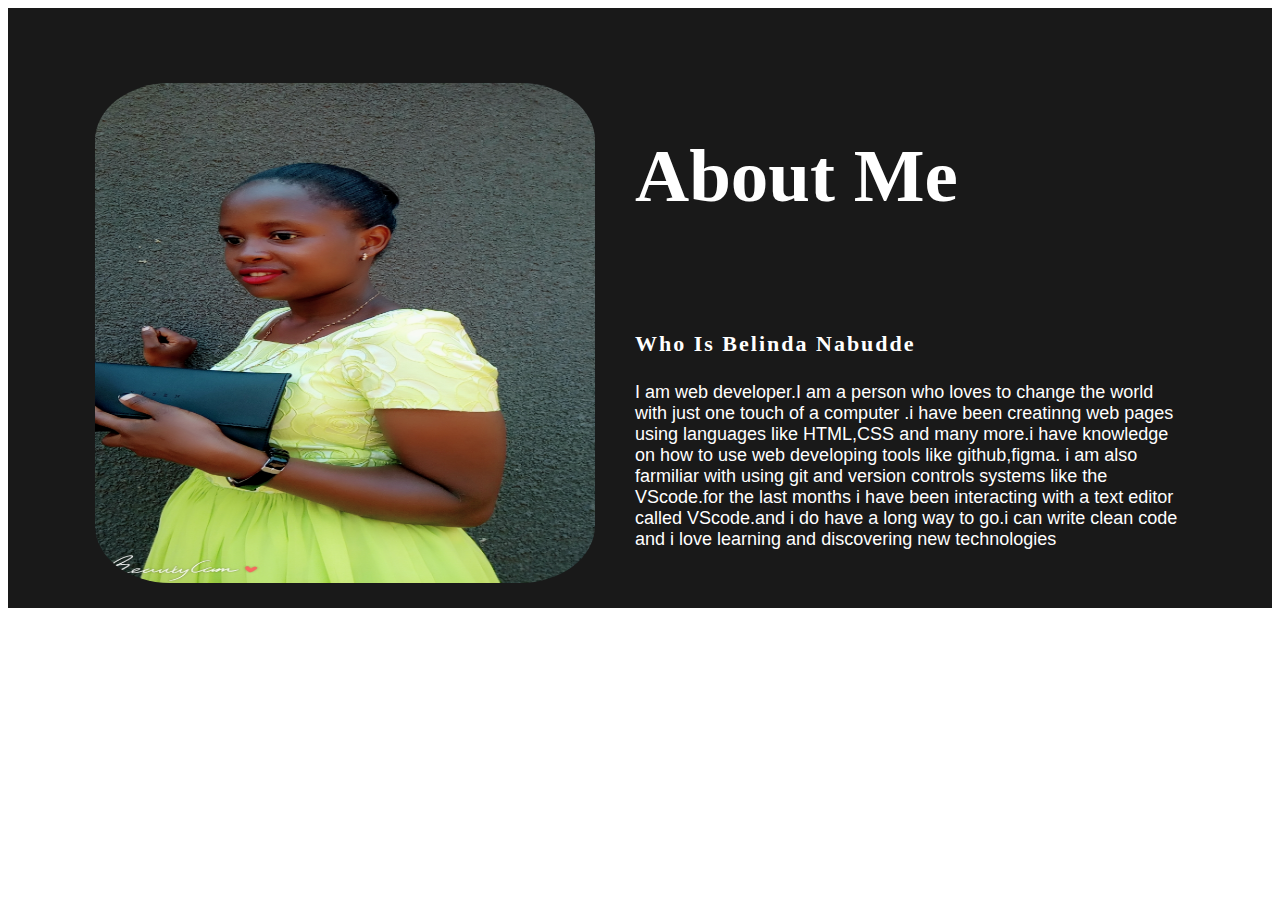
<file: public/about.html>
<!DOCTYPE html>
<html lang="en">
    <head>
        <title>About Page</title>
        <link rel="stylesheet" href="./styles.css">

    </head>
    <body>
        <section class="about">
            <div  id="about" class="main">
                <img src="./bel-image.jpg" id="belindanabudde-image"alt="Image of me">
                <div class="about-text">
                    <h2>About me</h2>
                    <h5 id="aboutmeh5">Who is Belinda Nabudde</h5>
                    <p id="para-1">I am  web developer.I am a person who loves to change the world with just one touch of a computer
                    .i have been creatinng web pages using languages like HTML,CSS and many more.i have 
                    knowledge on how to use web developing tools like github,figma. i am 
                    also farmiliar with using git and version controls systems like the VScode.for the 
                    last months i have been interacting with a text editor called VScode.and i do have
                     a long way to go.i can write clean code and i love learning and discovering new 
                     technologies
                    </p>    
        </section>
    </body>
</html>
</file>
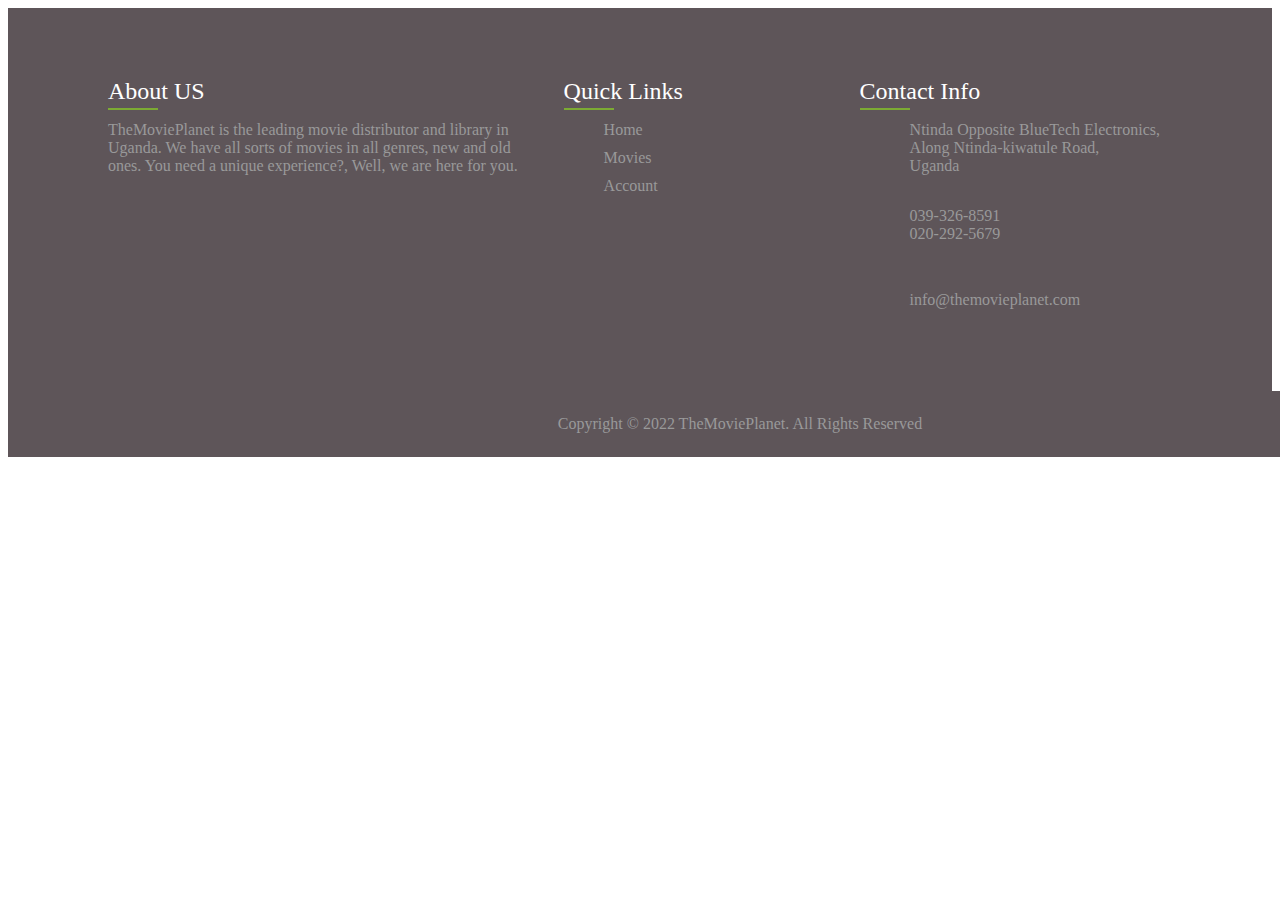
<file: public/contact.html>
<!DOCTYPE html>
<html lang="en">
    <head>
        <title>Contact Page</title>
        <link rel="stylesheet" href="./styles.css">

    </head>
    <body>
        <footer>
            <div class="footer-container">
                <div class="sec aboutus">
                    <h2>About US</h2>
                    <p>
                        TheMoviePlanet is the leading movie distributor and library in Uganda. We have all sorts of movies in all genres, new and old ones. You need a unique experience?, Well, we are here for you.
                    </p>
        
                    <!-- <ul class="sci">
                        <li><a href="" target="_blank"><i class="fa fa-facebook" aria-hidden="true"></i></a></li>
                        <li><a href="" target="_blank"><i class="fa fa-twitter" aria-hidden="true"></i></a></li>
                        <li><a href="" target="_blank"><i class="fa fa-instagram" aria-hidden="true"></i></a></li>
                        <li><a href="" target="_blank"><i class="fa-brands fa-linkedin"></i></a></li>
                    </ul> -->
        
                </div>
        
                <div class="sec quickLinks">
        
                    <h2>Quick Links</h2>
                    <ul>
                        <li><a href="#">Home</a></li>
                        <li><a href="#">Movies</a></li>
                        <li><a href="#">Account</a></li>
                        
                    </ul>
        
                </div>
        
                <div class="sec contact-part">
        
                    <h2>Contact Info</h2>
        
                    <ul class="info">
        
                        <li>
                            <span><i class="fa fa-map-marker" aria-hidden="true"></i></span>
                            <span> Ntinda Opposite BlueTech Electronics,<br> Along Ntinda-kiwatule Road, <br>Uganda </span>
                        </li>
        
        
                        <li>
                            <span><i class="fa fa-phone" aria-hidden="true"></i></span>
                            <p><a href="tel:039-324-809">039-326-8591</a> <br>
                            
                                <a href="tel:020-092-5859">020-292-5679</a></p>
                        </li>
        
        
                        <li>
                            <span><i class="fa fa-envelope" aria-hidden="true"></i></span>
                            <p><a href="">info@themovieplanet.com</a></p>
                        </li>
        
                    </ul>
        
        
                </div>
        
            </div>
        </footer>
        
        <div class="copyrightText">
            <p>Copyright &copy; 2022 TheMoviePlanet. All Rights Reserved</p>
        </div>
        
    </body>
</html>
</file>
<file: public/styles.css>
/* styling the footer*/
footer{
    
    position: relative;
    /* width: 100%; */
    height: auto;
    padding: 50px 100px;
    background: #5E5559;
    display: flex;
    justify-content: space-between;
    flex-wrap: wrap;
    /* margin-top: 220px; */
}


footer .footer-container{

    display: flex;
    flex-direction: row;
    justify-content: space-between;
    flex-wrap: wrap;

}


footer .footer-container .sec{

    margin-right: 30px;

}


footer .footer-container .sec.aboutus{

    width: 40%;
}

footer .footer-container  h2{

    position: relative;
    color: #fff;
    font-weight: 500;
    margin-bottom: 15px;

}

footer .footer-container  h2:before{

    content: '';
    position: absolute;
    bottom: -5px;
    left: 0;
    width: 50px;
    height: 2px;
    background: rgb(124, 170, 51);
}


footer  p{

    color: #999;
}

.sci{

    margin-top: 20px;
    display: flex;
}

.sci li{

    list-style: none;
}

.sci li a{

    display: inline-block;
    width: 40px;
    height: 40px;
    background: #222;
    display: flex;
    justify-content: center;
    align-items: center;
    margin-right: 10px;
    text-decoration: none;
    border-radius: 4px;
}

.sci li a:hover{
    background: rgb(124, 170, 51);
}

.sci li a .fa,
.fa-brands
{

    color: #fff;
    font-size: 20px;
}

.quickLinks{

    position: relative;
    width: 25%;
}

.quickLinks ul li{
    list-style: none;
}

.quickLinks ul li a{
    color: #999;
    text-decoration: none;
    margin-bottom: 10px;
    display: inline-block;
}

.quickLinks ul li a:hover{

    color: #fff;
}


.contact-part{

    width: calc(35% - 60px);
    margin-right: 0 !important;
}

.contact-part .info{

    position: relative;
}

.contact-part .info li{

    display: flex;
    margin-bottom: 16px;
}

.contact-part .info li span:nth-child(1){

    color: #fff;
    font-size: 20px;
    margin-right: 10px;
}


.contact-part .info li span{

    color: #999;
}

.contact-part .info li a{

    color: #999;
    text-decoration: none;
}

.contact-part .info li a:hover{

    color: #fff;
}

.copyrightText{

    width: 100%;
    /* background: #181818; */
    background: #5E5559;
    padding: 8px 100px;
    text-align: center;
    color: #999;
}


/* the about page style */
.about{
    width:100%;
    background-color: #191919;
    padding-top: 50px;
}
#belindanabudde-image{
    border-radius: 15%;
    height: 500px;
    width:500px;
    padding-bottom: 25px;
    padding-top: 25px;
}
.about-text{
    width:550px;
}
.main{
    width:1130px;
    max-width:95%;
    margin:0 auto;
    display: flex;
    align-items:center;
    justify-content:space-around;
}
 .about-text h2{
     padding-bottom: 25px;
    color:white;
    font-size: 75px;
    text-transform: capitalize;
} 
.about-text h5{
    color:white;
    padding-top: 25px;
    letter-spacing:2px;
    font-size: 22px;
    margin-bottom:25px;
    text-transform:capitalize
}
#para-1{
    color:white;
    font-size: 18px;
    margin-bottom:45px;
    font-family: 'Josefin Sans',sans-serif;
}
</file>
